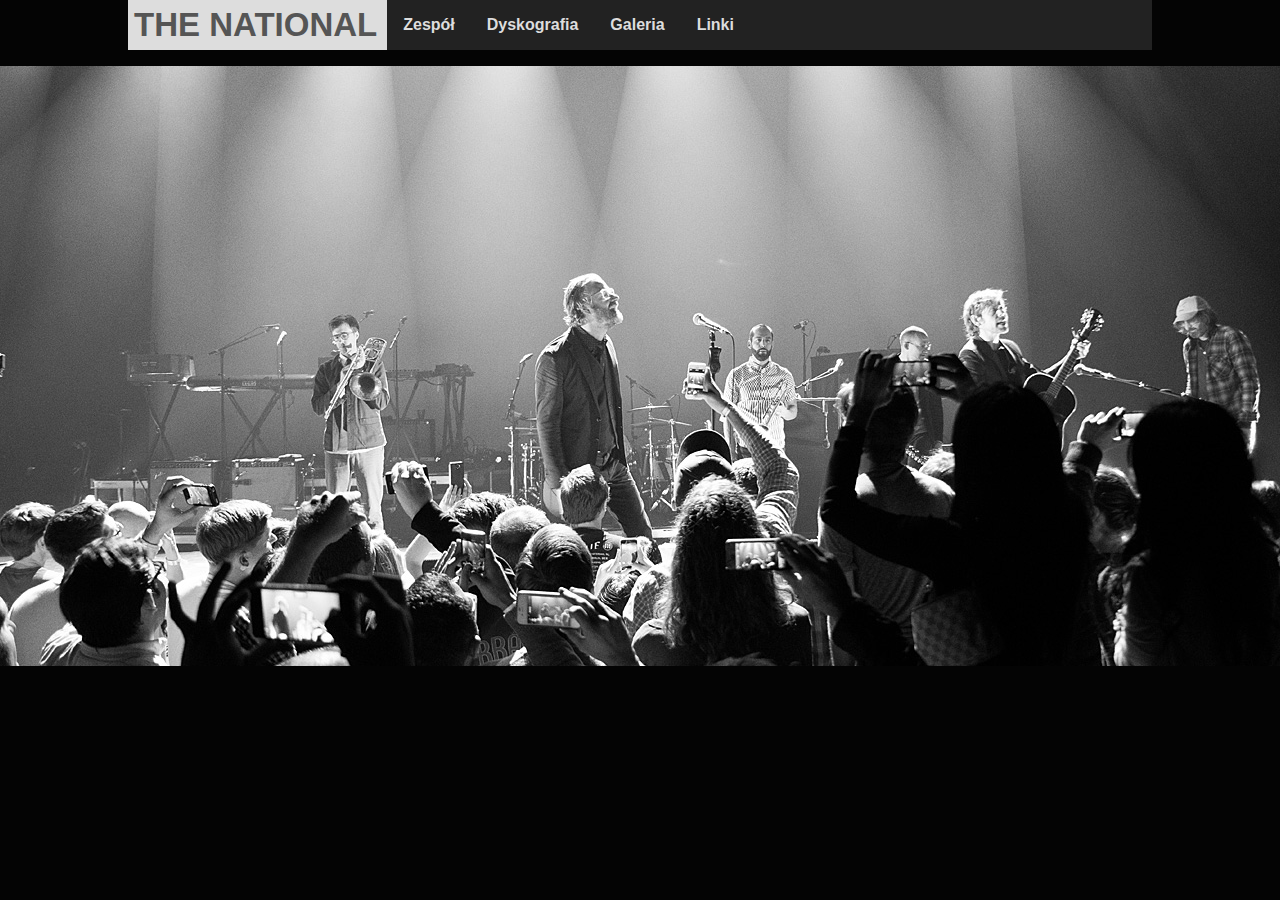
<file: index.html>
<!DOCTYPE html>
<html lang="en">
<head>
    <meta charset="UTF-8">
    <title>The National</title>

    <script src="jquery-3.2.1.js"></script>
    <script src="script.js"></script>

    <link rel="stylesheet" href="style.css">
    <link rel="icon" href="images/national_icon.png">
</head>
<body>
    <div class="navbar">
        <a href="glowna.html" class="navbar-current" id="logo">THE NATIONAL</a>
        <div id="navbar-separator"></div>
        <a href="strona1.html">Zespół</a>
        <a href="strona2.html">Dyskografia</a>
        <a href="strona3.html">Galeria</a>
        <a href="strona4.html">Linki</a>
    </div>

    <div id="ajax-content">
        Witaj
    </div>
</body>
</html>
</file>
<file: style.css>
html {
    background: #040404;
}
body {
    margin: 0;
    padding: 0;
    border: none;
    color: #ffffff;
    font-family: sans-serif;
    padding-left: 10%;
    padding-right: 10%;
}

.dropdown {
    float: left;
    overflow: hidden;
}

.navbar {
    padding: 0;
    overflow: hidden;
    background-color: #222;
}

.navbar a, .navbar .dropdown-button {
    cursor: pointer;
    float: left;
    font-size: 16px;
    color: #dddddd;
    text-align: center;
    padding: 16px;
    text-decoration: none;
    font-family: sans-serif;
    font-weight: bold;
}

.navbar #navbar-separator {
    float: left;
    color: #dddddd;
    background-color: #dddddd;
    width: 4px;
    height: 50px;
}

#logo {
    font-size: 33px;
    padding: 6px;
}

.navbar .navbar-current {
    background-color: #555;
    color: #ffffff;
}

#logo.navbar-current {
    color: #555;
    background-color: #dddddd;
}

.navbar a:hover {
    color: #ffffff;
    background-color: #444;
}

#loading {
    position: fixed;
    top: 50%;
    left: 50%;
    -webkit-transform: translate(-50%, -50%);
    transform: translate(-50%, -50%);
}

#ajax-content {
    padding: 16px;
}

.album-list {
    list-style-type: none;
}

.album-list li {
    padding-top: 16px;
    padding-bottom: 16px;
    float: left;
}

.album-list li:nth-child(odd) .album img {
    float: left;
}

.album-list li:nth-child(even) .album img {
    float: right;
}

.album-list li:nth-child(even) .album .album-description {
    float: right;
    text-align: right;
}

.album-list .album {
    display: inline;
}

.album-id {
    display: none;
}

.album-list .album .album-cover {
    height: 300px;
    width: 300px;
    border: solid 1px white;
    padding: 4px;
}

.album-list .album .icon32by32 {
    height: 32px;
    padding: 16px;
}

.album-list .album .album-description {
    float: left;
    width: 50%;
    padding: 16px;
}

.album-list .album .album-description .album-name {
    font-size: 20px;
}

.album-list .album .album-description .album-release {
    font-size: 16px;
}

.album-list .album .album-description .album-description-text {
    font-size: 12px;
}

.gallery-image {
    background: #222222;
    margin: 16px;
    height: 600px;
}

.gallery-image-container {
    position: relative;
    overflow: hidden;
    height: 100%;
}

.gallery-image-container img {
    max-width: 100%;
    max-height: 100%;
    position: absolute;
    margin: auto;
    top: 0;
    left: 0;
    right: 0;
    bottom: 0;
}

.comments {
    float: right;
    width: 300px;
    background: #161616;
    height: 100%;
    overflow-y: auto;
}

.comment-list {
    list-style-type: none;
    padding: 0;
    margin: 0;
}

.comment-list li {
    color: #dddddd;
    padding: 8px;
    margin: 4px;
    background: #222222;
}

.clear {
    clear: both;
}

.comment-form {
    display: none;
    margin: 4px;
    background: #333333;
    height: 75px;

}

.comments::-webkit-scrollbar {
    width: 5px;
    background: rgba(180, 180, 180, 0.5);
}

.comments::-webkit-scrollbar-track
{
    background: rgba(180, 180, 180, 0.1);
}

.comments::-webkit-scrollbar-thumb
{
    background: #bbbbbb;
}

.comment-send {
    width: 30%;
    background: #555555;
    height: 25px;
    color: #dddddd;
    border: none;
    font-size: 16px;
    font-weight: bold;
    float: left;
}

.add-comment-button {
    width: 50%;
    background: #555555;
    height: 25px;
    color: #dddddd;
    border: none;
    font-size: 16px;
    font-weight: bold;
    margin: 4px;
}

.add-comment-button:hover {
    background: #bbbbbb;
    color: #222222;
    cursor: pointer;
}

.comment-send:focus {
    outline: 0;
}

.comment-send:hover {
    background: #bbbbbb;
    color: #222222;
    cursor: pointer;
}

.comment-name {
    width: 70%;
    height: 24px;
    background: #dfdfdf;
    color: black;
    border: none;
    margin: 0;
    padding: 0;
    float: left;
    border-top: 1px solid black;
}

.comment-input {
    height: 50px;
    width: 100%;
    background: #dfdfdf;
    color: black;
    border: none;
    margin: 0;
    padding: 0;
}

.comment-author {
    font-size: 12px;
    color: #555555;
    font-style: italic;
}

.frontpage-picture {
    height: 600px;
    width: 1296px;
    background: url("images/main.jpg") no-repeat;
    position: absolute;
    left: 50%;
    -webkit-transform: translate(-50%, 0);
    transform: translate(-50%, 0);
}

.frontpage {
    position: relative;
}

.band-text {
    padding: 64px;
    color: #dddddd;
}

.band-text ul {
    list-style-type: none;
}

.band-text ul li {
    float: left;
    background: #dddddd;
    color: #161616;
    padding: 16px;
    font-weight: bold;
    overflow: hidden;
    height: 32px;
    width: 100px;
}

.band-text ul li:hover {
    background: #333333;
    color: #bbbbbb;
    cursor: pointer;
    height: auto;
    width: 300px;
}

.band-member-pic {
    margin-top: 32px;
    width: 300px;
}

.links ul li {
    background: #bbbbbb;
    width: 300px;
    color: #161616;
    margin: 16px;
    padding: 8px;
    font-weight: bold;
    float: left;
}

.links ul li img {
    width: 64px;
    height: 64px;
    padding-right: 16px;
}

.links ul li a {
    text-decoration: none;
    display: block;
    width: 100%;
    height: 100%;
    color: #161616;
}
</file>
